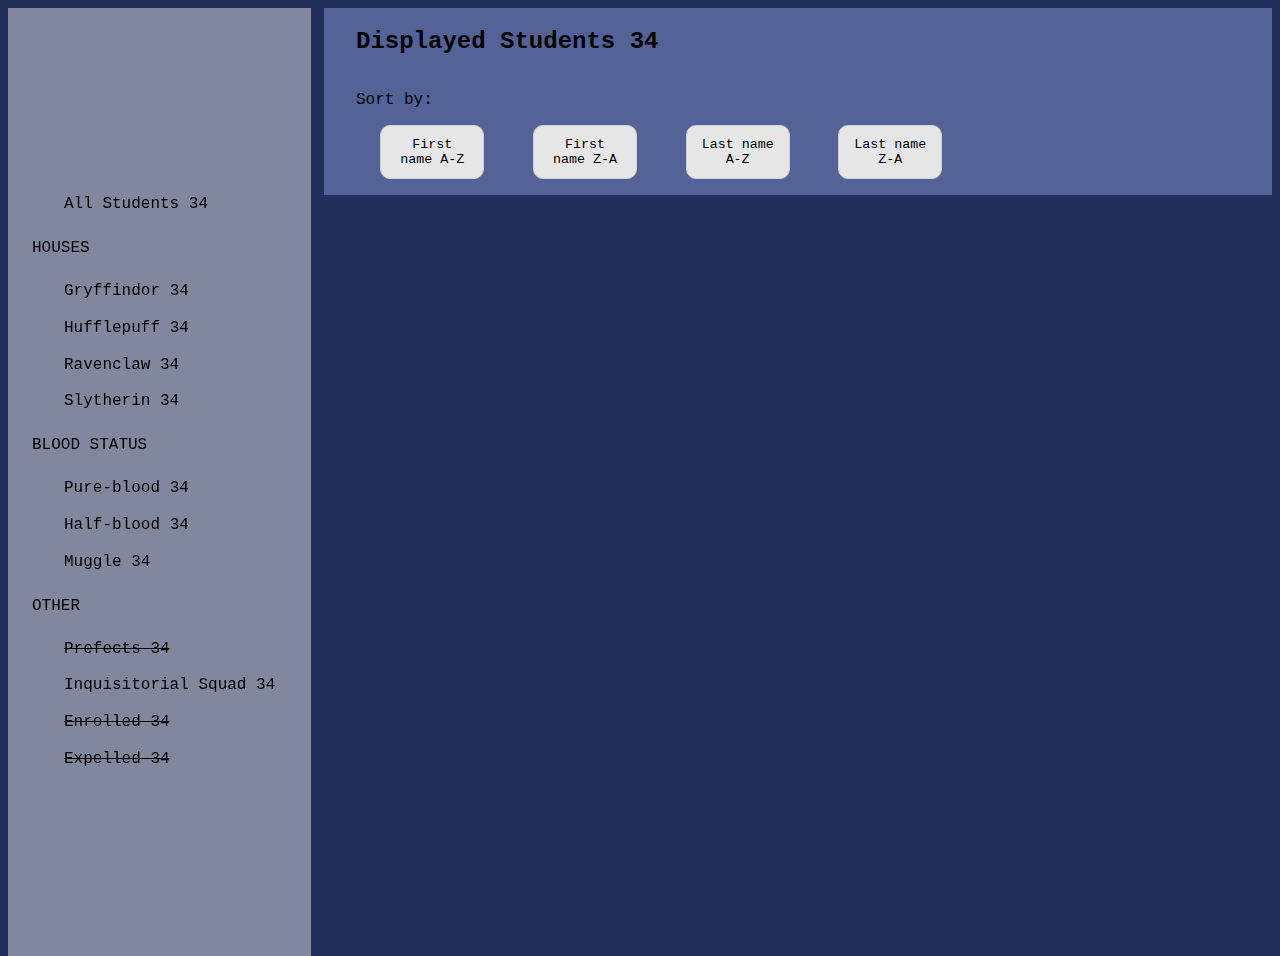
<file: index.html>
<!DOCTYPE html>
<html lang="en">
<head>
    <meta charset="UTF-8">
    <meta http-equiv="X-UA-Compatible" content="IE=edge">
    <meta name="viewport" content="width=device-width, initial-scale=1.0">
    <link rel="stylesheet" href="style.css">
    <script  src="script.js"></script>
    <title>Cleaning Hogwarts List</title>

</head>
<body>
    <aside>
        <div class="filtering">
         <p data-action="filter" data-filter="All">All Students <span>34</span></p>  
         <p>HOUSES</p>
         <p data-action="filter" data-filter="gryffindor">Gryffindor <span>34</span></p>
         <p data-action="filter" data-filter="hufflepuff">Hufflepuff <span>34</span></p>
         <p data-action="filter" data-filter="ravenclaw">Ravenclaw <span>34</span></p>
         <p data-action="filter" data-filter="slytherin">Slytherin <span>34</span></p>
         <p>BLOOD STATUS</p>
         <p data-action="filter" data-filter="pure-blood">Pure-blood <span>34</span></p>
         <p data-action="filter" data-filter="half-blood">Half-blood <span>34</span></p>
         <p data-action="filter" data-filter="muggle">Muggle <span>34</span></p>
         <p>OTHER</p>
         <p data-action="filter" data-filter="prefects">Prefects <span>34</span></p>
         <p data-action="filter" data-filter="inquisitorialsquad">Inquisitorial Squad <span>34</span></p>
         <p data-action="filter" data-filter="enrolled">Enrolled <span>34</span></p>
         <p data-action="filter" data-filter="expelled">Expelled <span>34</span></p>
         </div>
     </aside>
   <main>
   <section class="head">
    <h2>Displayed Students <span>34</span></h2>
    <p>Sort by:</p>
    <div class="sort_by">
        <button id="sort_by_first_name" data-sort="firstName" data-action="sort" data-sort-direction="asc">First name A-Z</button>
        <button id="sort_by_first_name" data-sort="firstName" data-action="sort" data-sort-direction="desc">First name Z-A</button>
        <button id="sort_by_last_name" data-sort="lastName" data-action="sort" data-sort-direction="asc">Last name A-Z</button> 
        <button id="sort_by_last_name" data-sort="lastName" data-action="sort" data-sort-direction="desc">Last name Z-A</button>     
    </div>
   </section>
   <section id="list_of_students">
    <table id="list">
       <!--  <thead>
          <tr>
            <th>Image</th>
            <th>First Name</th>
            <th>Middle Name</th>
            <th>Nick Name</th>
            <th>Last Name</th>
            <th>Gender</th>
            <th>House</th>
            <th>Blood Type</th>
          </tr>
        </thead> -->
        <tbody>
          <!-- student's template will be copied and inserted here -->
        </tbody>
      </table>
  
      <template id="student">
        <!-- the tr element defines a row in a table -->
        <tr>
         
          <td><img id="image" src="images/bones_s.png" alt=""></td>
          <td data-field="firstName">First Name</td>
        
          <td data-field="lastName">Last Name</td>
         
        </tr>
      </template>
 
   </section>
   <div class="modal hidden">
   <div id="popupBox">
    <button class="closebutton">X</button>
      <img id="picture" src="images/boot_t.png" alt="profile_picture">
      <div id="popup_details">
      <div class="info">
      <p >First name:</p>
      <p data-field="firstName">Hannah</p> </div>
      <div class="info">
        <p>Middle name:</p>
      <p data-field="middleName">None</p></div>
        <div class="info">
        <p>Nickname:</p>
      <p data-field="nickName">None</p></div>
      <div class="info">
      <p>Last name:</p>
      <p data-field="lastName">Abbott</p></div>
      <div class="info">
        <p>Blood status:</p>
        <p data-field="bloodStatus">Pure</p></div>
        <div class="info">
          <p>Gender:</p>
          <p data-field="gender">Girl</p></div>
       <div class="info">
            <p>House:</p>
            <p data-field="house">Hufflepuff</p></div>
     <div class="info">
          <p>Prefect:</p>
          <p data-field="isprefect">No</p></div>
      <div class="info inq">
            <p>Inquisitorial Squad Member:</p>
            <p data-field="issquad">No</p></div>
    <div class="info">
              <p>Expelled:</p>
              <p data-field="expelled">No</p></div>
      </div>
    <div id="popupButtons">
      <button id="prefect" data-field="prefect">Assign Prefect</button>
      <button id="squad" data-field="squad">Assign to Inquisitorial Squad</button>
      <button id="expell" data-field="expell">Expell Student</button></div>
  </div>

   </main>

  
    
</body>
</html>
</file>
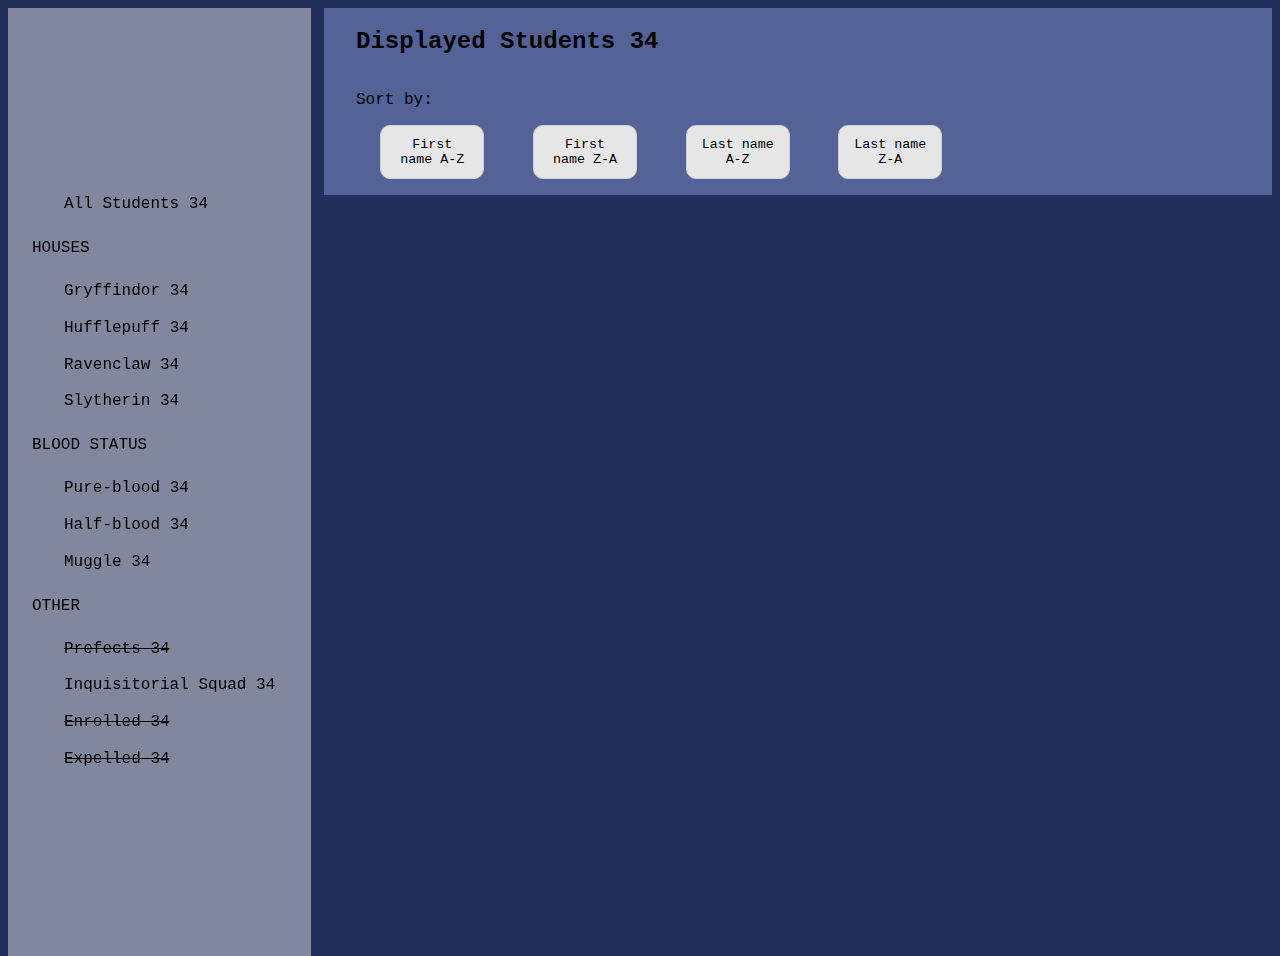
<file: cleaning.html>
<!DOCTYPE html>
<html lang="en">
<head>
    <meta charset="UTF-8">
    <meta http-equiv="X-UA-Compatible" content="IE=edge">
    <meta name="viewport" content="width=device-width, initial-scale=1.0">
    <link rel="stylesheet" href="style.css">
    <script  src="script.js"></script>
    <title>Cleaning Hogwarts List</title>

</head>
<body>
    <aside>
        <div class="filtering">
         <p data-action="filter" data-filter="All">All Students <span>34</span></p>  
         <p>HOUSES</p>
         <p data-action="filter" data-filter="gryffindor">Gryffindor <span>34</span></p>
         <p data-action="filter" data-filter="hufflepuff">Hufflepuff <span>34</span></p>
         <p data-action="filter" data-filter="ravenclaw">Ravenclaw <span>34</span></p>
         <p data-action="filter" data-filter="slytherin">Slytherin <span>34</span></p>
         <p>BLOOD STATUS</p>
         <p data-action="filter" data-filter="pure-blood">Pure-blood <span>34</span></p>
         <p data-action="filter" data-filter="half-blood">Half-blood <span>34</span></p>
         <p data-action="filter" data-filter="muggle">Muggle <span>34</span></p>
         <p>OTHER</p>
         <p data-action="filter" data-filter="prefects">Prefects <span>34</span></p>
         <p data-action="filter" data-filter="inquisitorialsquad">Inquisitorial Squad <span>34</span></p>
         <p data-action="filter" data-filter="enrolled">Enrolled <span>34</span></p>
         <p data-action="filter" data-filter="expelled">Expelled <span>34</span></p>
         </div>
     </aside>
   <main>
   <section class="head">
    <h2>Displayed Students <span>34</span></h2>
    <p>Sort by:</p>
    <div class="sort_by">
        <button id="sort_by_first_name" data-sort="firstName" data-action="sort" data-sort-direction="asc">First name A-Z</button>
        <button id="sort_by_first_name" data-sort="firstName" data-action="sort" data-sort-direction="desc">First name Z-A</button>
        <button id="sort_by_last_name" data-sort="lastName" data-action="sort" data-sort-direction="asc">Last name A-Z</button> 
        <button id="sort_by_last_name" data-sort="lastName" data-action="sort" data-sort-direction="desc">Last name Z-A</button>     
    </div>
   </section>
   <section id="list_of_students">
    <table id="list">
       <!--  <thead>
          <tr>
            <th>Image</th>
            <th>First Name</th>
            <th>Middle Name</th>
            <th>Nick Name</th>
            <th>Last Name</th>
            <th>Gender</th>
            <th>House</th>
            <th>Blood Type</th>
          </tr>
        </thead> -->
        <tbody>
          <!-- student's template will be copied and inserted here -->
        </tbody>
      </table>
  
      <template id="student">
        <!-- the tr element defines a row in a table -->
        <tr>
          <!-- the td element defines a cell of data in a table -->
          <td><img id="image" src="images/bones_s.png" alt=""></td>
          <td data-field="firstName">First Name</td>
          <!-- <td data-field="middleName">Middle Name</td> -->
          <!-- <td data-field="nickName">Nick Name</td> -->
          <td data-field="lastName">Last Name</td>
          <!-- <td data-field="gender">Gender</td> -->
          <!-- <td data-field="house">House</td> -->
          <!-- <td data-field="bloodType">Blood Type</td> -->
        </tr>
      </template>
 
   </section>
   <div class="modal hidden">
   <div id="popupBox">
    <button class="closebutton">X</button>
      <img id="picture" src="images/boot_t.png">
      <!-- <img id="crest_image" src="images/boot_t.png"> -->
      <div id="popup_details">
      <div class="info">
      <p >First name:</p>
      <p data-field="firstName">Hannah</p> </div>
      <div class="info">
        <p>Middle name:</p>
      <p data-field="middleName">None</p></div>
        <div class="info">
        <p>Nickname:</p>
      <p data-field="nickName">None</p></div>
      <div class="info">
      <p>Last name:</p>
      <p data-field="lastName">Abbott</p></div>
      <div class="info">
        <p>Blood status:</p>
        <p data-field="bloodStatus">Pure</p></div>
        <div class="info">
          <p>Gender:</p>
          <p data-field="gender">Girl</p></div>
       <div class="info">
            <p>House:</p>
            <p data-field="house">Hufflepuff</p></div>
     <div class="info">
          <p>Prefect:</p>
          <p data-field="isprefect">No</p></div>
      <div class="info inq">
            <p>Inquisitorial Squad Member:</p>
            <p data-field="issquad">No</p></div>
    <div class="info">
              <p>Expelled:</p>
              <p data-field="expelled">No</p></div>
      </div>
    <div id="popupButtons">
      <button id="prefect" data-field="prefect">Assign Prefect</button>
      <button id="squad" data-field="squad">Assign to Inquisitorial Squad</button>
      <button id="expell" data-field="expell">Expell Student</button></div>
  </div>

   </main>

  
    
</body>
</html>
</file>
<file: style.css>
.hidden {
  visibility: hidden;
}

.filtering {
    margin: 0;
    width: 100%;
    height: 100%;
    position: sticky;  
    background-color: rgba(228, 228, 228, 0.492); 
    grid-column: 1/2;
    display: flex;
    flex-direction: column;
    padding: 1.5rem;
    justify-content: center;
  }
  
  aside {
    margin: 0;
    position: sticky;
    width: 255px;
    height: 100vh;
    top: 0;
    
  }

  [data-action="filter"] {
    padding-left: 2rem;
    line-height: 0.3rem;
    cursor: pointer;

  }
  
  body {
    font-family: "Source Code Pro", monospace;
    background-color: #222f5b;
      display: grid;
      grid-template-columns: 1fr 3fr;
  }
  
  .hidden{
    visibility: hidden;
  }

  .head {
    padding-left: 2rem;
    top:0;
    position: sticky;
    background-color:#546397;
    display: grid;
    grid-template-columns: 1fr 1fr 1fr;
    
  }

  .head h2 {
    grid-column: 1/4;
  }

  .head p  {
    grid-column: 1/2;
  }

.sort_by {
    grid-column: 1/3 ;
    display: flex;
    justify-content: space-around;
    padding-bottom: 1rem;

}

.sort_by button {
    background-color: rgb(230, 230, 230);
    border: 1px solid rgb(209, 209, 209);
    font-family: "Source Code Pro", monospace;
    padding: 0.7rem;
    width: 17%;
    border-radius: 10px;
    cursor: pointer;
}

tbody {
    display: grid;
    grid-template-columns: 1fr 1fr 1fr;
  }

tbody tr{
  cursor: pointer;
}

tbody tr td {
  padding: 0.5rem;
}

#popupBox {
  position: relative;
  padding: 2rem;
  width: 450px;
  /* background-color: rgb(17, 66, 17) ; */

border-radius: 20px;
display: grid;
grid-template-columns: 1fr 1fr 1fr;
line-height: 0.5rem; 
}

.inq{
line-height: 1.2rem;
}

#crest_image {
  grid-column: 1/2;
}

#popup_details {
  background-color: white;
  padding: 1rem;
  grid-row: 1/3;
  grid-column: 2/4;
}

.info {
  display: flex;
  border-bottom: 1px solid black;
  justify-content: space-between;
}

.closebutton {
  position: absolute;
  right: -1em;
  top: -0.5em;
  width: 3em;
  height: 3em;
  border-radius: 50%;
  border: 1px solid rgb(175, 175, 175);
  cursor: pointer;
}

.modal {
  position: fixed;
  top: 0;
  left: 0;
  width: 100%;
  height: 100%;
  display: flex;
  justify-content: center;
  align-items: center;
  background-color: rgba(0, 0, 0, 0.478);
}

#popupButtons {
padding-top: 2rem;

  grid-column: 1/4;
  display: flex;
  justify-content: space-between;
  
}

#popupButtons button {
  padding: 0.4rem;
}

#prefect {
  text-decoration: line-through;
}

#expell {
  text-decoration: line-through;
}

p[data-filter="prefects"] {
  text-decoration: line-through;
}

p[data-filter="enrolled"] {
  text-decoration: line-through;
}

p[data-filter="expelled"] {
  text-decoration: line-through;
}

td[data-field="firstName"] {
  color: white;
}
td[data-field="lastName"] {
  color: white;
}

.ravenclaw{
  background-color:#222f5b !important;
  border: 4px solid rgb(255, 183, 0);
}

.gryffindor{
  background-color:#801717 !important;
  border: 4px solid rgb(255, 183, 0);
}

.hufflepuff{
  background-color:rgb(31, 31, 31)!important;
  border: 4px solid rgb(255, 183, 0);
}

.slytherin{
  background-color:rgb(17, 66, 17) !important;
  border: 4px solid rgb(151, 151, 151); 
}
</file>
